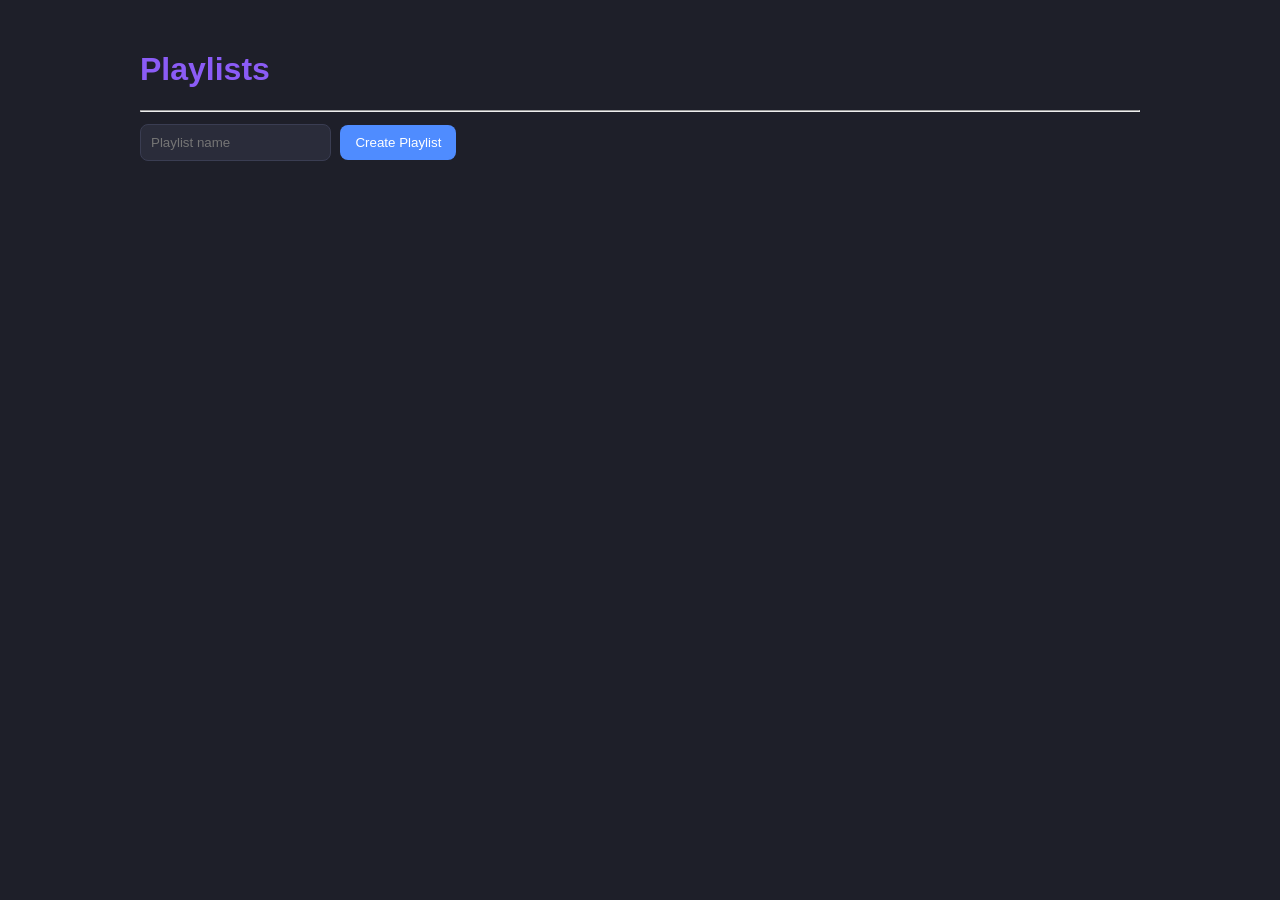
<file: src/main/resources/static/index.html>
<!DOCTYPE html>
<html lang="en">
<head>
    <title>MusiView</title>
<link rel="stylesheet" href="css/style.css">
</head>

<body>
<h1>Playlists</h1>

<hr>

<div id="list"></div>

<input type="text" id="playlistName" placeholder="Playlist name">
<button onclick="createPlaylist()">Create Playlist</button>


<script src="js/index.js"></script>

<div id="playlists" class="playlist-container"></div>
</body>
</html>
</file>
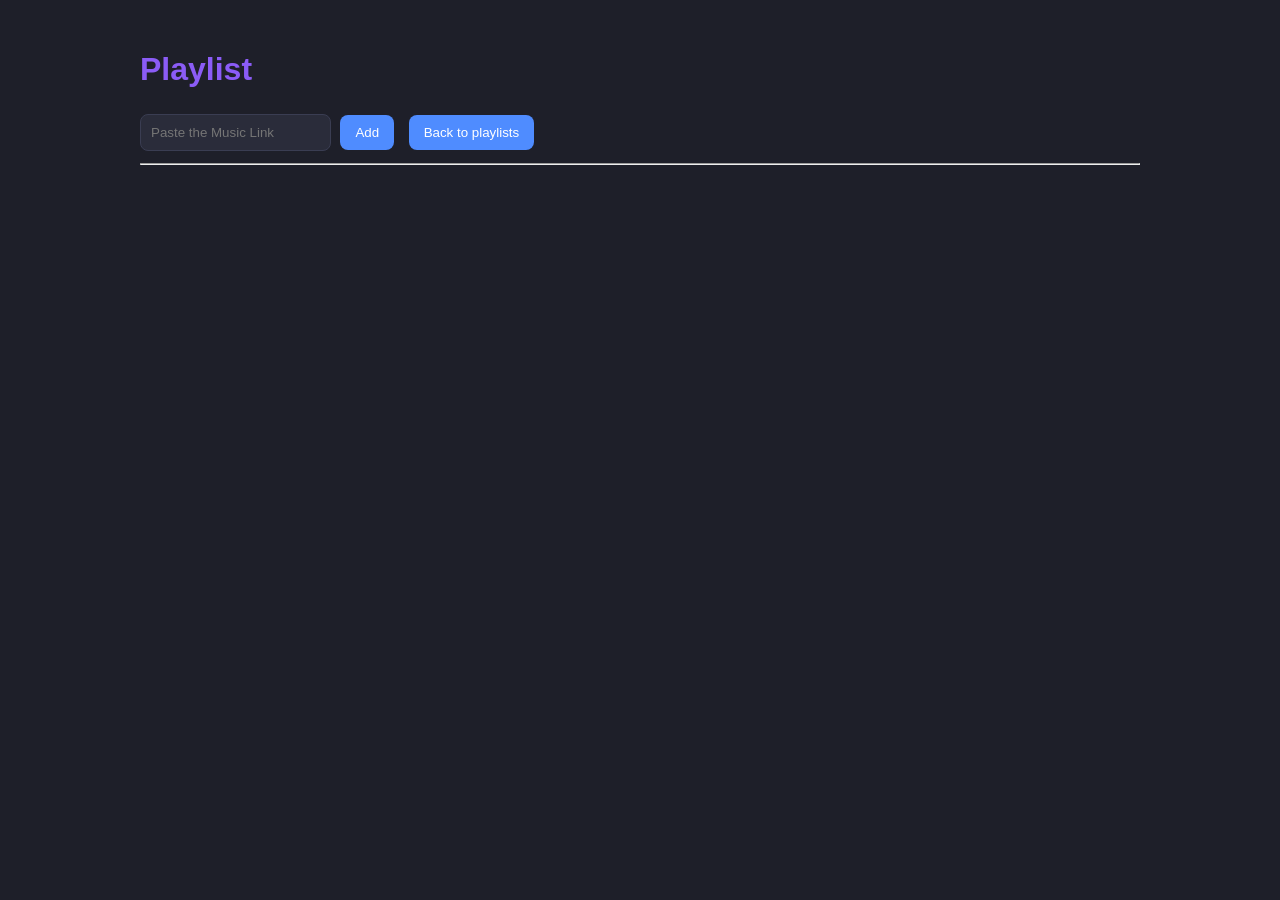
<file: src/main/resources/static/playlist.html>
<!DOCTYPE html>
<html lang="en">
<head>
    <title>Playlist</title>
    <link rel="stylesheet" href="css/style.css">
</head>

<body>

<h1 id="playlistTitle">Playlist</h1>

<input type="text" id="link" placeholder="Paste the Music Link">
<button onclick="add()">Add</button>

<button onclick="goBack()">
    Back to playlists
</button>

<hr>
<div id="list"></div>

<script src="js/playlist.js"></script>

</body>
</html>
</file>
<file: src/main/resources/static/css/style.css>
/*index*/
body{
    font-family: Arial, sans-serif;

    max-width: 1000px;
    margin: 0 auto;
    padding: 30px;

    background-color: #1e1f29;
    color: #f5f5f5;
}

h1{
    color: #8b5cf6;
}

input{
    padding: 10px;
    border-radius: 8px;
    border: 1px solid #3a3d52;
    background-color: #2a2c3a;
    color: white;
}

button {
    margin: 5px;
    padding: 10px 15px;
    border: none;
    border-radius: 8px;
    background-color: #4f8cff;
    color: white;
    cursor: pointer;
    transition: 0.2s;
}

button:hover{
    background-color: #3b74d9;
}

img {
    border-radius: 10px;
}

.playlist-container {
    display: flex;
    flex-direction: column;
    gap: 12px;
 }

.playlist-card {
    background-color: #2a2c3a;
    border: 1px solid #ccc;
    border-radius: 10px;
    padding: 15px;
    display: flex;
    justify-content: space-between;
    align-items: center;
    transition: 0.2s;
}

.playlist-card:hover{
    transform: translateY(-2px);
    border-color: #8b5cf6;
}

.playlist-actions {
    display: flex;
    gap: 8px;
}

.playlist-card h3 {
    margin: 0;
    color: #f5f5f5;
}

/*music card*/
.music-card {
    background-color: #2a2c3a;
    border: 1px solid #3a3d52;
    border-radius: 12px;
    padding: 15px;
    margin-bottom: 15px;
    transition: 0.2s;
}

.music-card:hover {
    transform: translateY(-2px);
    border-color: #4f8cff;
}
</file>
